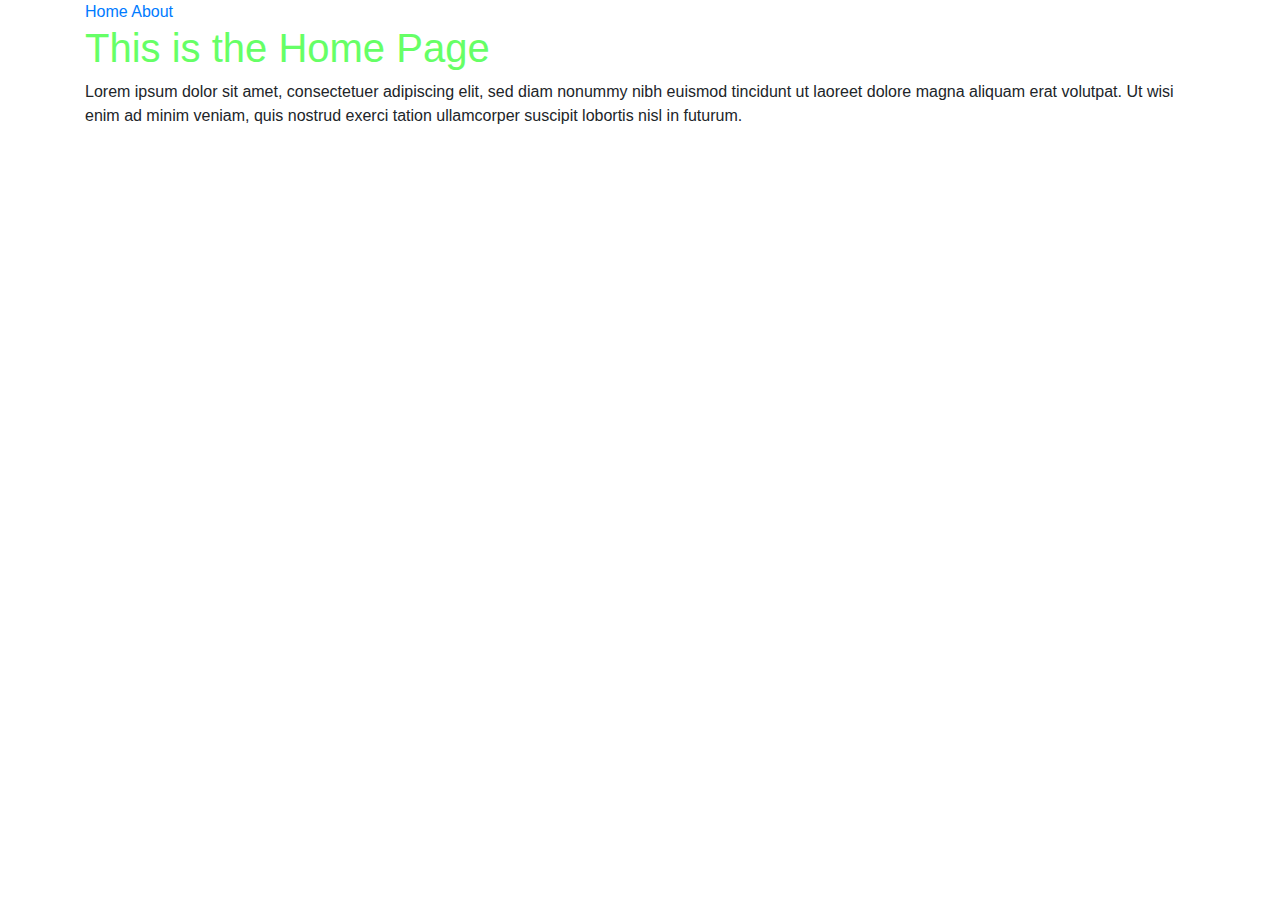
<file: index.html>
<!DOCTYPE html>
<html lang="en">
<head>
    <meta charset="UTF-8">
    <meta name="viewport" content="width=device-width, initial-scale=1.0">
    <meta http-equiv="X-UA-Compatible" content="ie=edge">
    <link rel="stylesheet" href="https://stackpath.bootstrapcdn.com/bootstrap/4.1.3/css/bootstrap.min.css">
    <link rel="stylesheet" href="css/main.css">
    <title>Home</title>
</head>
<body>
<div class="container">
    <div class="row">
        <div class="col-sm-12">
            <a href="index.html">Home</a>
            <a href="about.html">About</a>
    <h1>This is the Home Page</h1>
    <p>Lorem ipsum dolor sit amet, consectetuer adipiscing elit,
    sed diam nonummy nibh euismod tincidunt ut laoreet dolore
    magna aliquam erat volutpat. Ut wisi enim ad minim veniam,
    quis nostrud exerci tation ullamcorper suscipit lobortis nisl
    in futurum.</p>
</body>
</div>
</div>
</div>
</html>
</file>
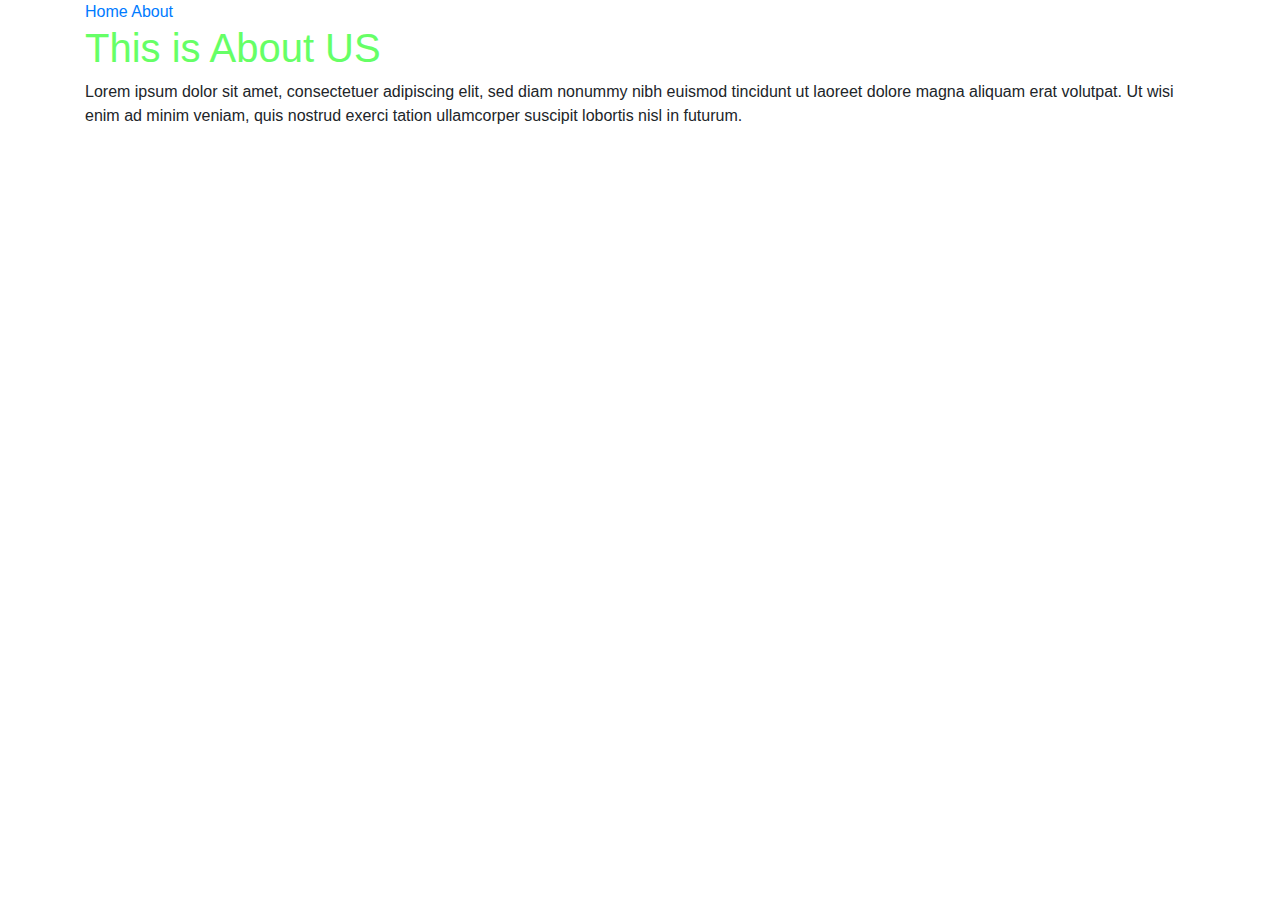
<file: about.html>
<!DOCTYPE html>
<html lang="en">
<head>
    <meta charset="UTF-8">
    <meta name="viewport" content="width=device-width, initial-scale=1.0">
    <meta http-equiv="X-UA-Compatible" content="ie=edge">
    <link rel="stylesheet" href="https://stackpath.bootstrapcdn.com/bootstrap/4.1.3/css/bootstrap.min.css">
    <link rel="stylesheet" href="css/main.css">
    <title>Home</title>
</head>
<body>
<div class="container">
    <div class="row">
        <div class="col-sm-12">
            <a href="index.html">Home</a>
            <a href="about.html">About</a>
    <h1>This is About US</h1>
    <p>Lorem ipsum dolor sit amet, consectetuer adipiscing elit,
    sed diam nonummy nibh euismod tincidunt ut laoreet dolore
    magna aliquam erat volutpat. Ut wisi enim ad minim veniam,
    quis nostrud exerci tation ullamcorper suscipit lobortis nisl
    in futurum.</p>
</body>
</div>
</div>
</div>
</html>
</file>
<file: css/main.css>
h1 {
    color:#66ff66;
}
</file>
